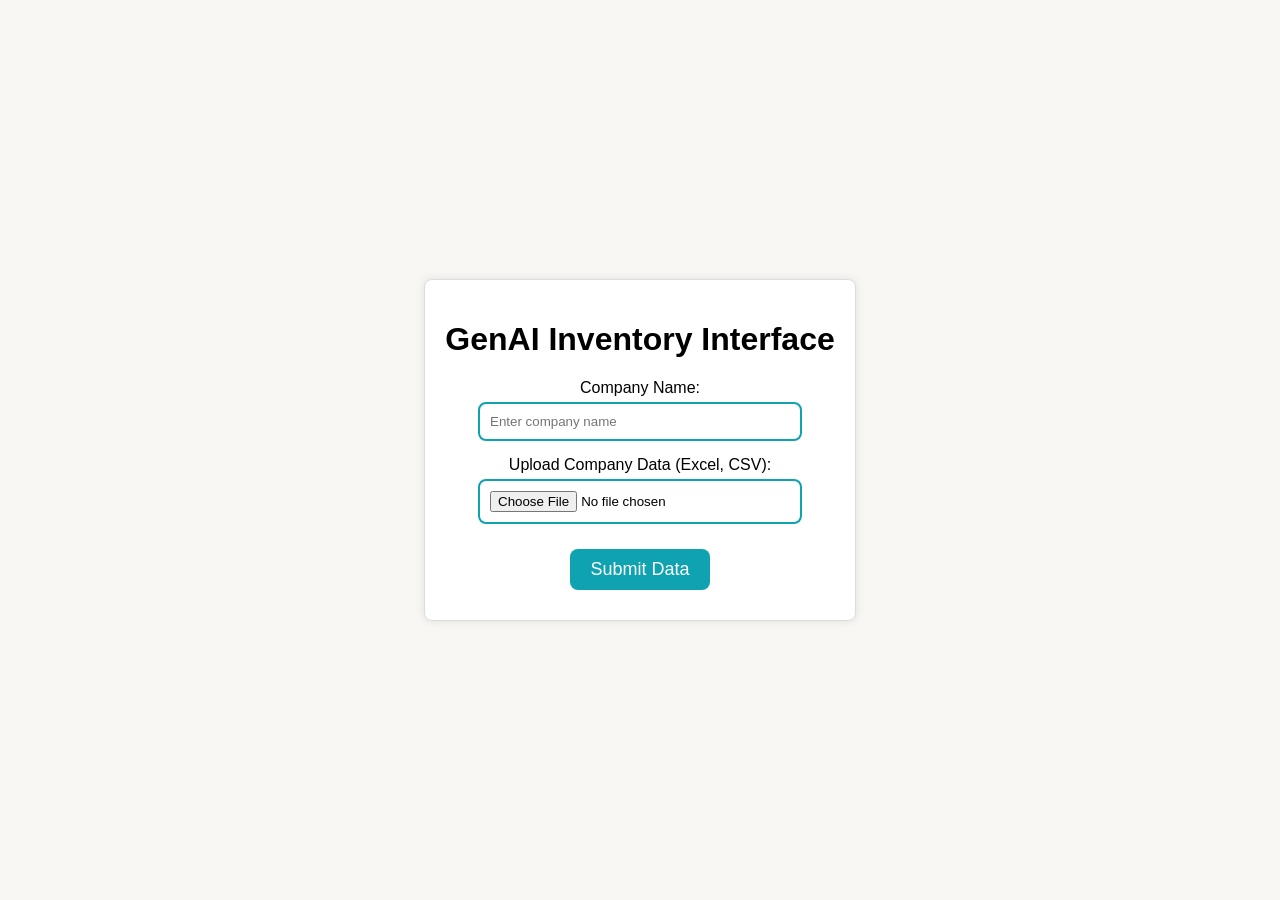
<file: hackathon3/combined.html>
<!DOCTYPE html>
<html lang="en">
<head>
    <meta charset="UTF-8">
    <meta name="viewport" content="width=device-width, initial-scale=1.0">
    <title>GenAI Inventory Interface</title>
    <style>
        body {
            background-color: #F9F7F3;
            font-family: Arial, sans-serif;
            display: flex;
            justify-content: center;
            align-items: center;
            min-height: 100vh;
            margin: 0;
        }

        .container {
            text-align: center;
            padding: 20px;
            border: 1px solid #ddd;
            border-radius: 8px;
            background-color: #fff;
            box-shadow: 0 0 10px rgba(0, 0, 0, 0.1);
        }

        .input-group {
            margin: 15px 0;
        }

        .input-group label {
            display: block;
            margin-bottom: 5px;
        }

        .input-group input {
            padding: 10px;
            width: 100%;
            max-width: 300px;
            border: 2px solid #0FA3B1;
            border-radius: 8px;
            outline: none;
        }

        .action-button {
            background-color: #0FA3B1;
            color: #FFFFFF;
            padding: 10px 20px;
            border: none;
            border-radius: 8px;
            cursor: pointer;
            font-size: 18px;
            transition: background-color 0.3s, transform 0.2s;
            margin: 10px;
        }

        .action-button:hover {
            background-color: #F7A072;
            transform: scale(1.05);
        }

        .result {
            margin-top: 20px;
        }
    </style>
</head>
<body>
    <div class="container">
        <h1>GenAI Inventory Interface</h1>

        <div class="input-group">
            <label for="company">Company Name:</label>
            <input type="text" id="company" placeholder="Enter company name">
        </div>

        <div class="input-group">
            <label for="companyData">Upload Company Data (Excel, CSV):</label>
            <input type="file" id="companyData" accept=".xls, .xlsx, .csv">
        </div>

        <button class="action-button" onclick="submitForm()">Submit Data</button>

        <div class="result" id="result" style="display: none;">
            <h2>Data Submitted</h2>
            <p id="resultText">Your file has been uploaded successfully for training.</p>
        </div>
    </div>

    <script>
        function submitForm() {
            const companyName = document.getElementById('company').value;
            const fileInput = document.getElementById('companyData');
            const resultDiv = document.getElementById('result');
            const resultText = document.getElementById('resultText');

            if (companyName && fileInput.files.length > 0) {
                resultText.textContent = `Data for ${companyName} has been uploaded successfully.`;
                resultDiv.style.display = 'block';

                // Mocking an upload and redirect
                setTimeout(() => {
                    // Redirect to inventory predictor page
                    window.location.href = "inventory_predictor.html"; // Change to your inventory predictor URL
                }, 2000); // Redirect after 2 seconds

                const formData = new FormData();
                formData.append('company', companyName);
                formData.append('companyData', fileInput.files[0]);

                /*
                fetch('/upload', {
                    method: 'POST',
                    body: formData
                })
                .then(response => response.json())
                .then(data => {
                    console.log(data);
                })
                .catch(error => console.error('Error:', error));
                */
            } else {
                alert('Please enter a company name and select a file.');
            }
        }
    </script>
</body>
</html>
</file>
